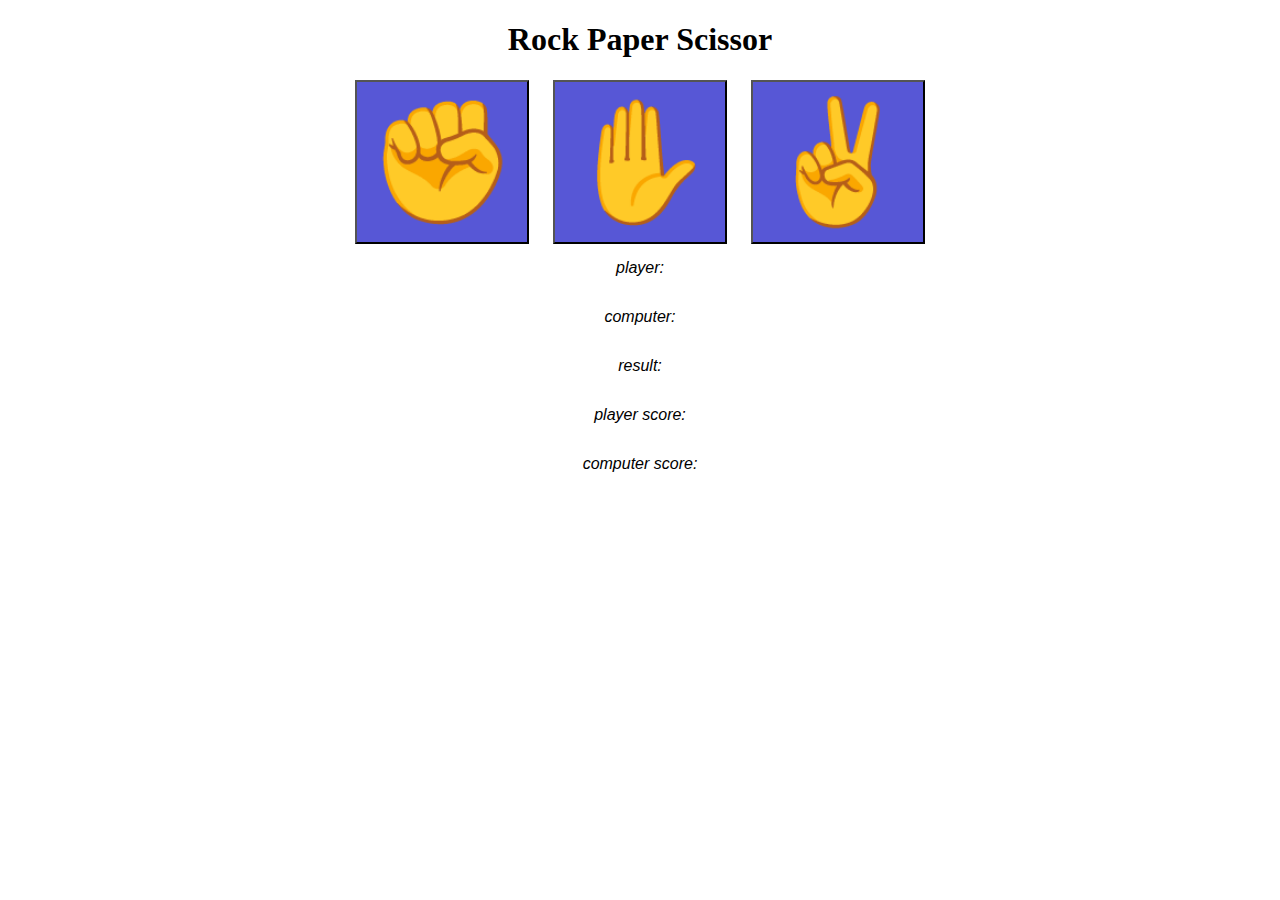
<file: index.html>
<!DOCTYPE html>
<html lang="en">
<head>
    <meta charset="UTF-8">
    <meta name="viewport" content="width=device-width, initial-scale=1.0">
    <title>Document</title>
    <link rel="stylesheet" href="index.css">
</head>
<body>
  
       <h1 >Rock     Paper     Scissor</h1>
       <div id="mybutton">
         <button onclick="playgame('rock')">✊</button>
          <button onclick="playgame('paper')">✋</button>
           <button onclick="playgame('scissors')">✌️</button>
         </div>
         <p id="playerdisplay">player:</p>
         <p id="computerdisplay">computer:</p>
         <p id="resultdisplay">result:</p>
         <p id="playerscore">player score:</p>
         <p id="computerscore">computer score:</p>
       
        <script src="index.js"></script>
</body>
</html>
</file>
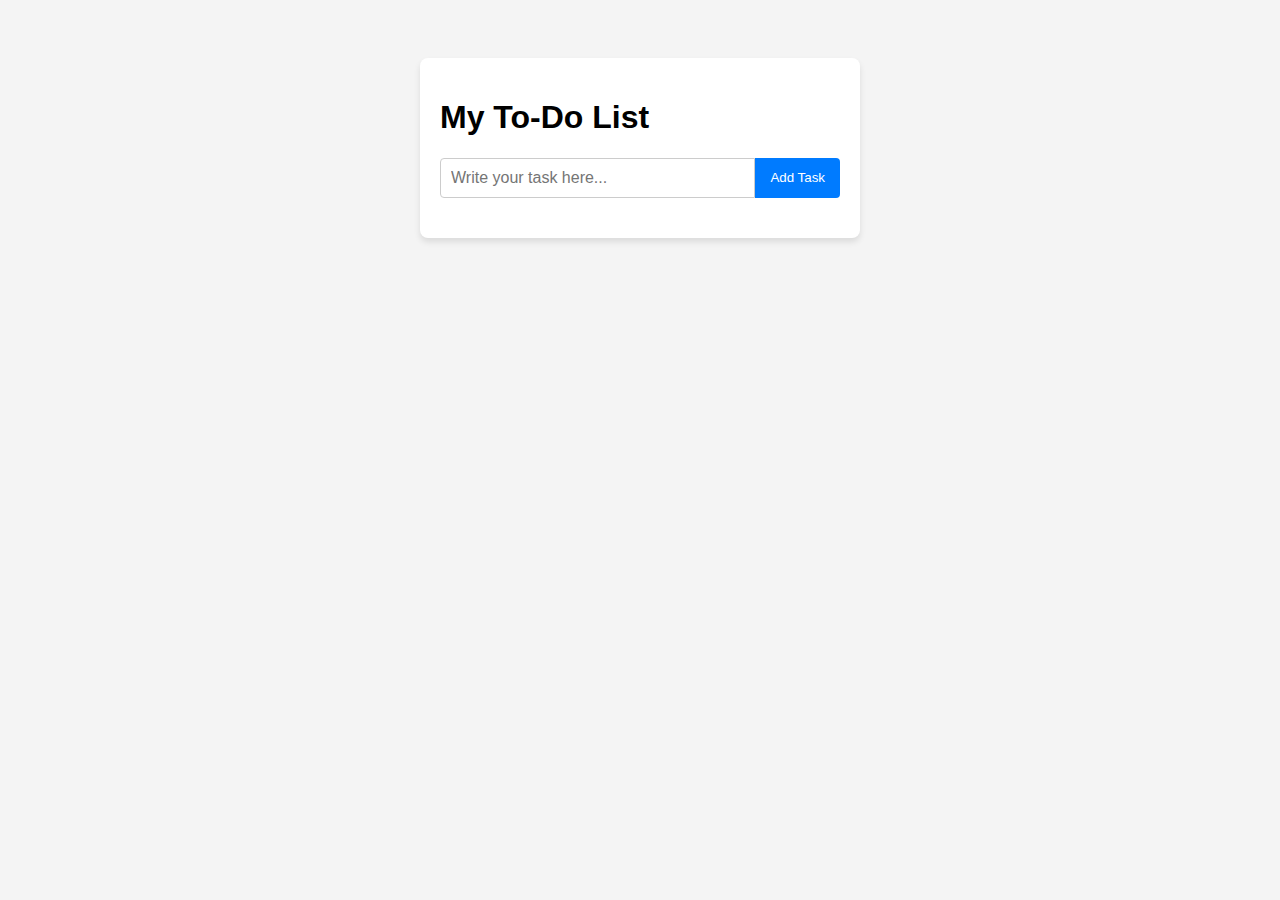
<file: to do list/todo.html>
<!DOCTYPE html>
<html lang="en">
<head>
    <meta charset="UTF-8">
    <meta name="viewport" content="width=device-width, initial-scale=1.0">
    <link rel="stylesheet" href="todo.css"></link>
    <title>To Do List</title>
</head>
<body>
    <div class="container">
        <h1>My To-Do List</h1>

        <div class="input-group">
            <input type="text" id="taskInput" placeholder="Write your task here...">
            <button onclick="addTask()" id="addbtn">Add Task</button>
        </div>

        <ul id="taskList">
            </ul>
    </div>
    <script src="todo.js"></script>
</body>
</html>
</file>
<file: index.css>
body{
    margin :0;
    display:flex ;
    align-items: center;
    flex-direction: column;
}
#mybutton button{
    padding: 10px;
    margin-left:10px ;
    margin-right:10px ;
    font-size: 7.5rem;
}
p{
    font-style: italic;
    font-family: 'Franklin Gothic Medium', 'Arial Narrow', Arial, sans-serif;
    margin-top: 15px;
}
button{
    background-color: rgb(87, 87, 214);

}
button:hover{
    background-color: blue;
}
</file>
<file: to do list/todo.css>
body {
    font-family: Arial, sans-serif;
    display: flex;
    justify-content: center;
    padding-top: 50px;
    background-color: #f4f4f4;
}

.container {
    width: 400px;
    background: #fff;
    padding: 20px;
    border-radius: 8px;
    box-shadow: 0 4px 6px rgba(0, 0, 0, 0.1);
}

.input-group {
    display: flex;
    margin-bottom: 20px;
}

#taskInput {
    flex-grow: 1;
    padding: 10px;
    border: 1px solid #ccc;
    border-radius: 4px 0 0 4px;
    font-size: 16px;
}

button {
    padding: 10px 15px;
    background-color: #007bff;
    color: white;
    border: none;
    border-radius: 0 4px 4px 0;
    cursor: pointer;
    transition: background-color 0.3s;
}

button:hover {
    background-color: #0056b3;
}

#taskList {
    list-style: none;
    padding: 0;
}
#taskList li {
    background: #e9e9e9;
    padding: 12px 8px 12px 40px; 
    margin-bottom: 8px;
    border-radius: 4px;
    position: relative; 
    cursor: pointer;
    user-select: none; 
}
#taskList li.checked {
    color: #555;
    text-decoration: line-through;
    background-color: #f1f1f1;
}
.close {
    position: absolute;
    right: 0;
    top: 0;
    padding: 12px 16px 12px 16px;
    
    color: #f44336;
    font-size: 22px;
    font-weight: bold;
    cursor: pointer;
    line-height: 20px;
    transition: 0.2s;
}

.close:hover {
    background-color: #c9847f;
    color: white;
}
</file>
